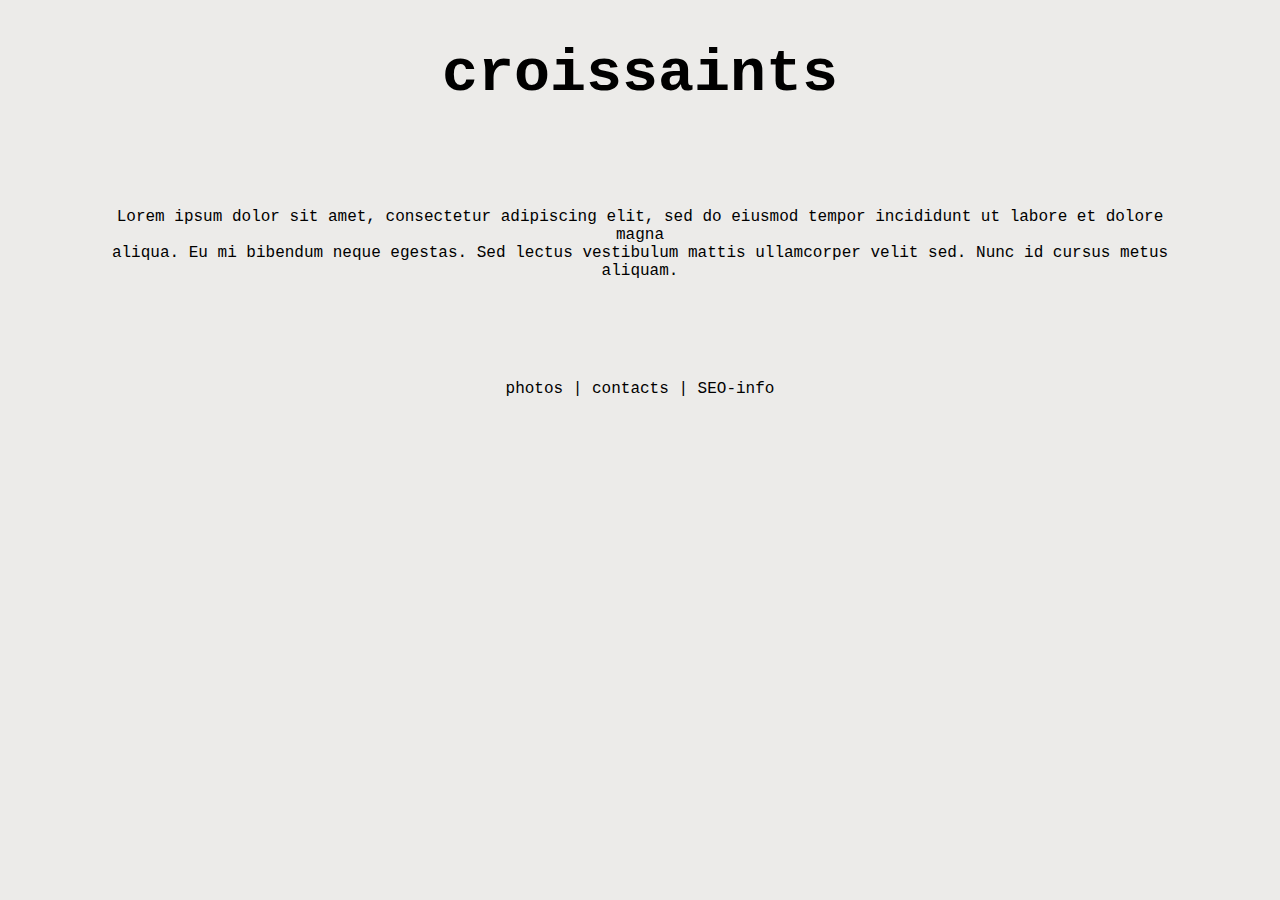
<file: index.html>
<!DOCTYPE html>
<html lang="en">
<head>
    <meta charset="UTF-8">
    <meta name="description" content="Lynn teaches you crossaint SEO">
    <meta http-equiv="X-UA-Compatible" content="IE=edge">
    <meta name="viewport" content="width=device-width, initial-scale=1.0">
    <link rel="stylesheet" href="/style.css">
    <title>Crossiants | home</title>
</head>
<body>
    <h1>
        croissaints
    </h1>

    <p>
        Lorem ipsum dolor sit amet, consectetur adipiscing elit, sed do eiusmod tempor incididunt ut labore et dolore magna<br/>
        aliqua. Eu mi bibendum neque egestas. Sed lectus vestibulum mattis ullamcorper velit sed. Nunc id cursus metus aliquam.<br/>
    </p>

    <div class="links">
        <a href="/photo.html" title="Crossaint-Photos">photos</a> |
        <a href="/contacts.html">contacts</a> |
        <a href="/seo.html">SEO-info</a>
    </div>
</body>
</html>
</file>
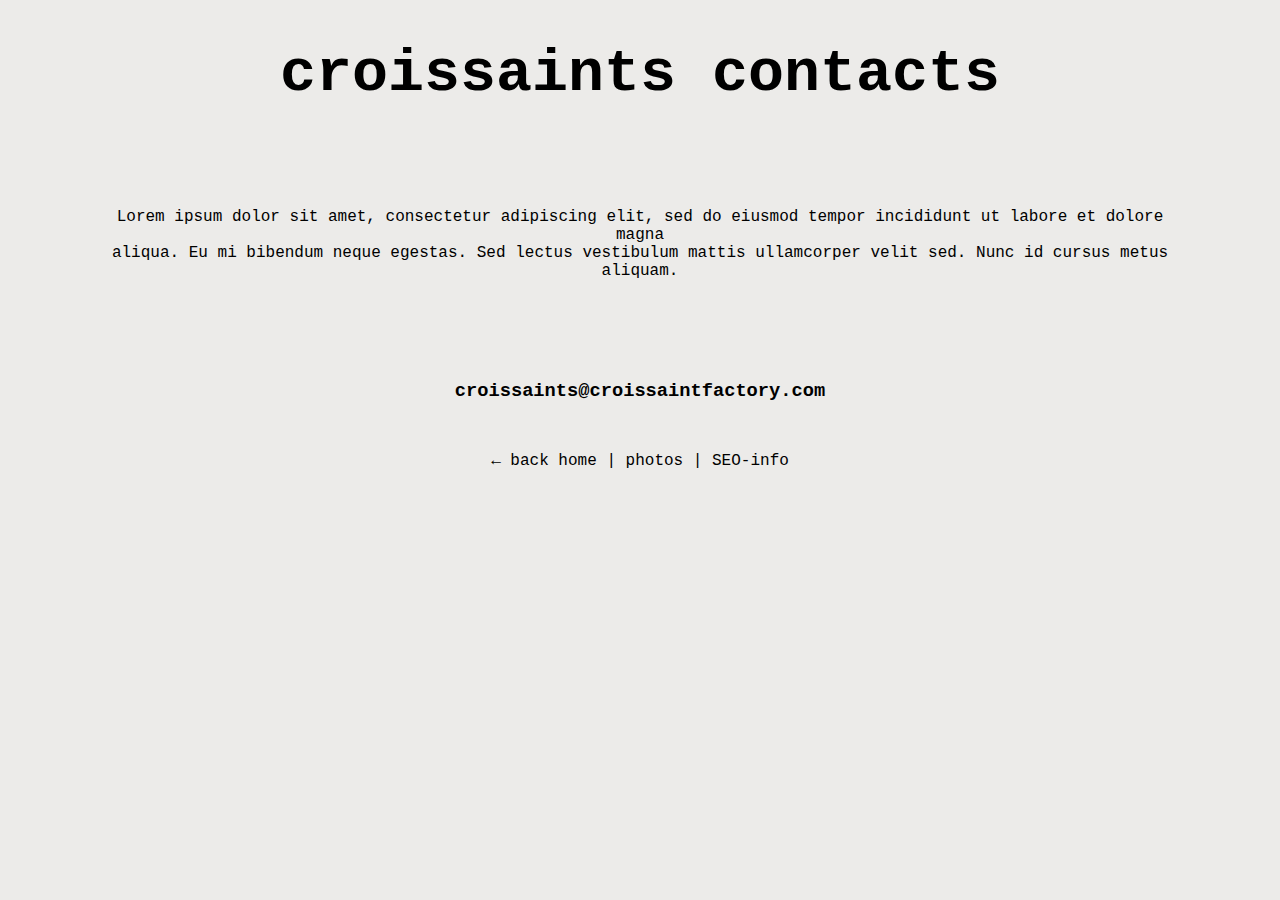
<file: contacts.html>
<!DOCTYPE html>
<html lang="en">
<head>
    <meta charset="UTF-8">
    <meta name="description" content="Lynn teaches you crossaint SEO">
    <meta http-equiv="X-UA-Compatible" content="IE=edge">
    <meta name="viewport" content="width=device-width, initial-scale=1.0">
    <link rel="stylesheet" href="/style.css">
    <title>Crossiants | contacts</title>
</head>
<body>
    <h1>
        croissaints contacts
    </h1>

    <p>
        Lorem ipsum dolor sit amet, consectetur adipiscing elit, sed do eiusmod tempor incididunt ut labore et dolore magna<br/>
        aliqua. Eu mi bibendum neque egestas. Sed lectus vestibulum mattis ullamcorper velit sed. Nunc id cursus metus aliquam.<br/>
    </p>

    <h3>
        <a href="#" class="links">croissaints@croissaintfactory.com</a>
    </h3>

    <div class="links">
        <a href="/">← back home</a> |
        <a href="/photo.html">photos</a> |
        <a href="/seo.html">SEO-info</a> 
        
        
    </div>

</body>
</html>
</file>
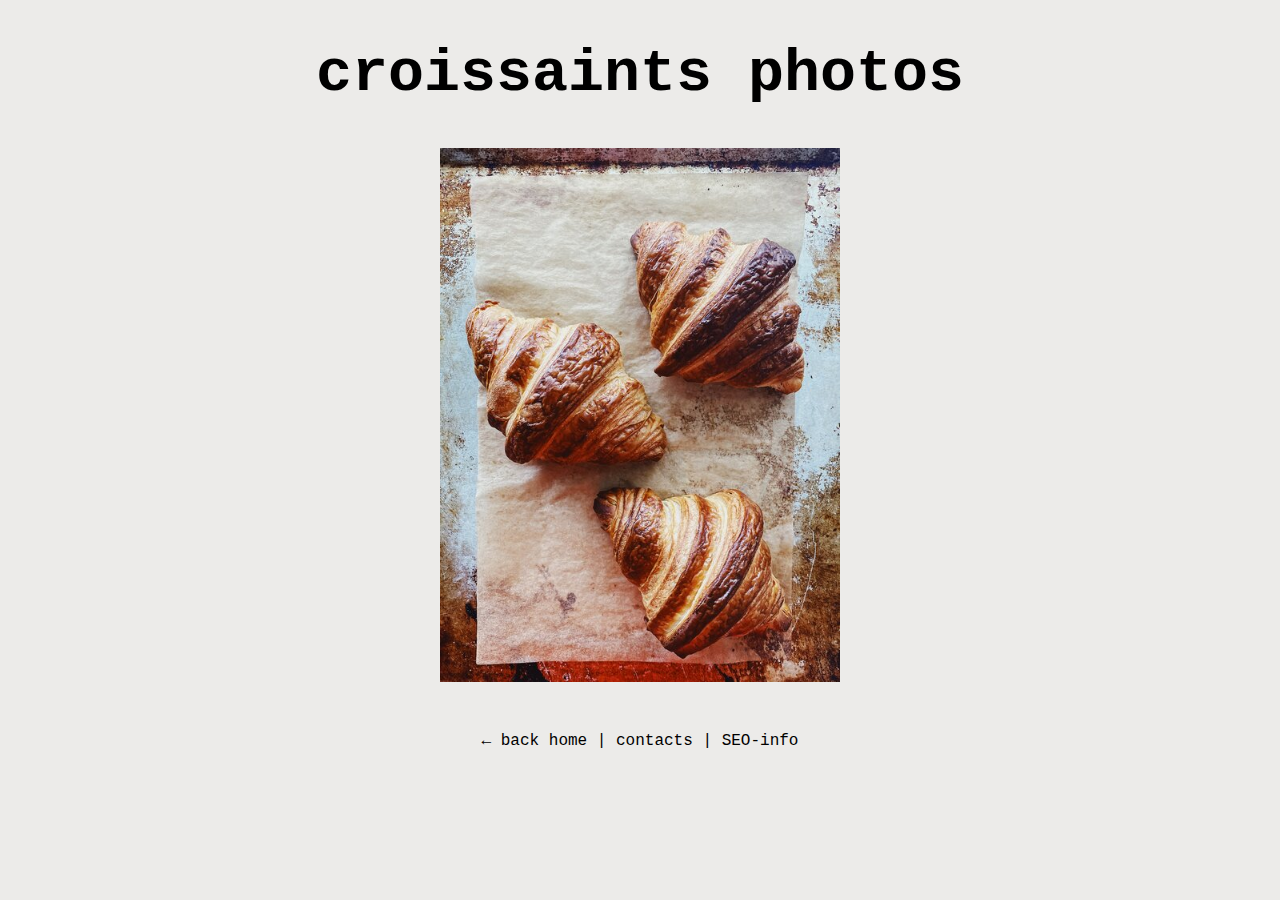
<file: photo.html>
<!DOCTYPE html>
<html lang="en">
<head>
    <meta charset="UTF-8">
    <meta name="description" content="Lynn teaches you crossaint SEO">
    <meta http-equiv="X-UA-Compatible" content="IE=edge">
    <meta name="viewport" content="width=device-width, initial-scale=1.0">
    <link rel="stylesheet" href="/style.css">
    <title>Crossiants | photos</title>
</head>
<body>
    <h1>
        croissaints photos
    </h1>

    <img src="/croissant.jpg" width="400px" />

    <div class="links">
        <a href="/">← back home</a> |
        <a href="/contacts.html">contacts</a> |
        <a href="/seo.html">SEO-info</a> 
    </div>

</body>
</html>
</file>
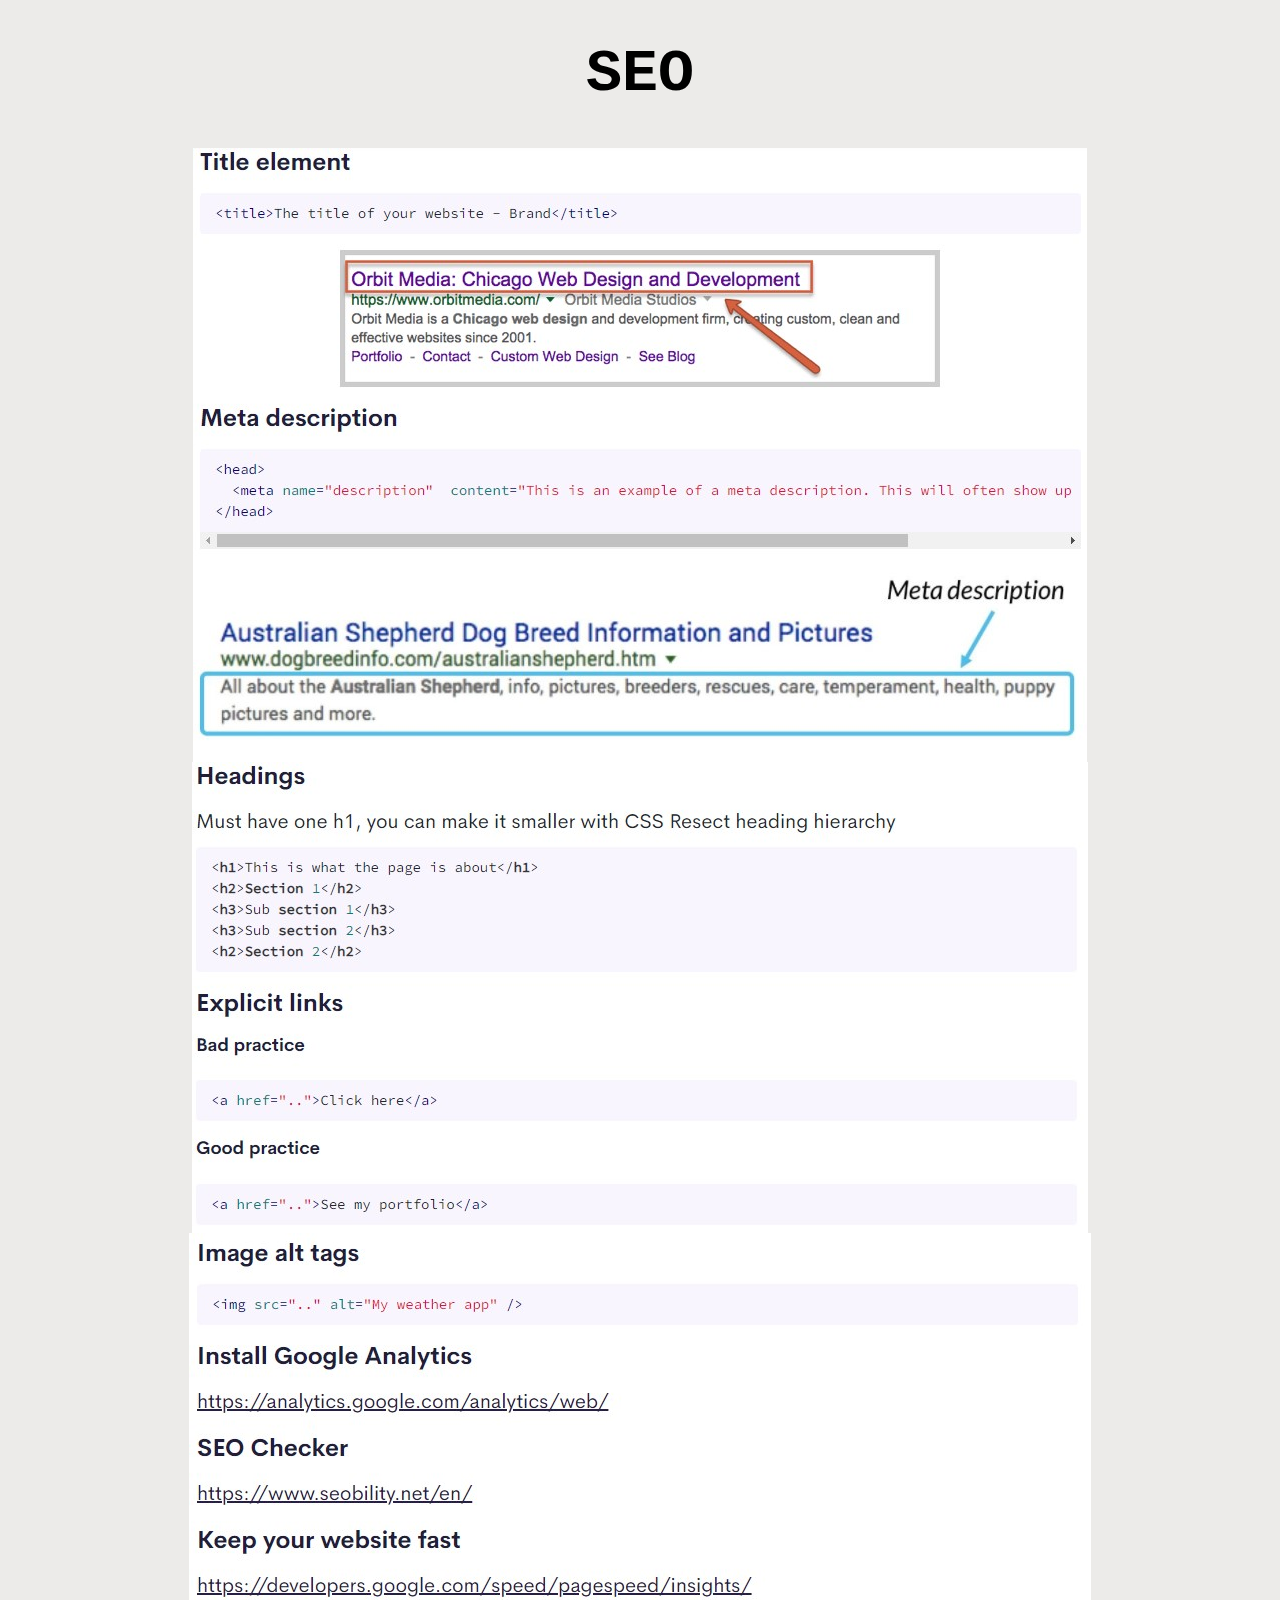
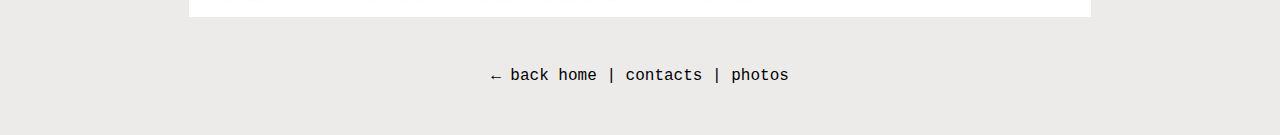
<file: seo.html>
<!DOCTYPE html>
<html lang="en">
<head>
    <meta charset="UTF-8">
    <meta name="description" content="This is a page where you can find helpful information on SEO">
    <meta http-equiv="X-UA-Compatible" content="IE=edge">
    <meta name="viewport" content="width=device-width, initial-scale=1.0">
    <link rel="stylesheet" href="/style.css">
    <title>Crossiants | Learn SEO</title>
</head>
<body>
    <h1>
        SEO
    </h1>

    <img src="/seo-one.jpg" />
    <img src="/seo-two.jpg" />
    <img src="/seo-three.jpg" />

    <div class="links">
        <a href="/">← back home</a> |
        <a href="/contacts.html">contacts</a> |
        <a href="/photo.html">photos</a> 
    </div>

</body>
</html>
</file>
<file: style.css>
body {
  font-family: "Courier New", Courier, monospace;
  background-color: rgb(236, 235, 233);
}
h1 {
  text-align: center;
  font-size: 60px;
}
p {
  text-align: center;
  margin: 100px;
}
a {
  text-decoration: none;
  color: black;
}
a:hover {
  text-decoration: underline;
  color: goldenrod;
}
img {
  display: block;
  margin: 0 auto;
}
.links {
  display: block;
  margin: 50px auto;
  text-align: center;
}
</file>
